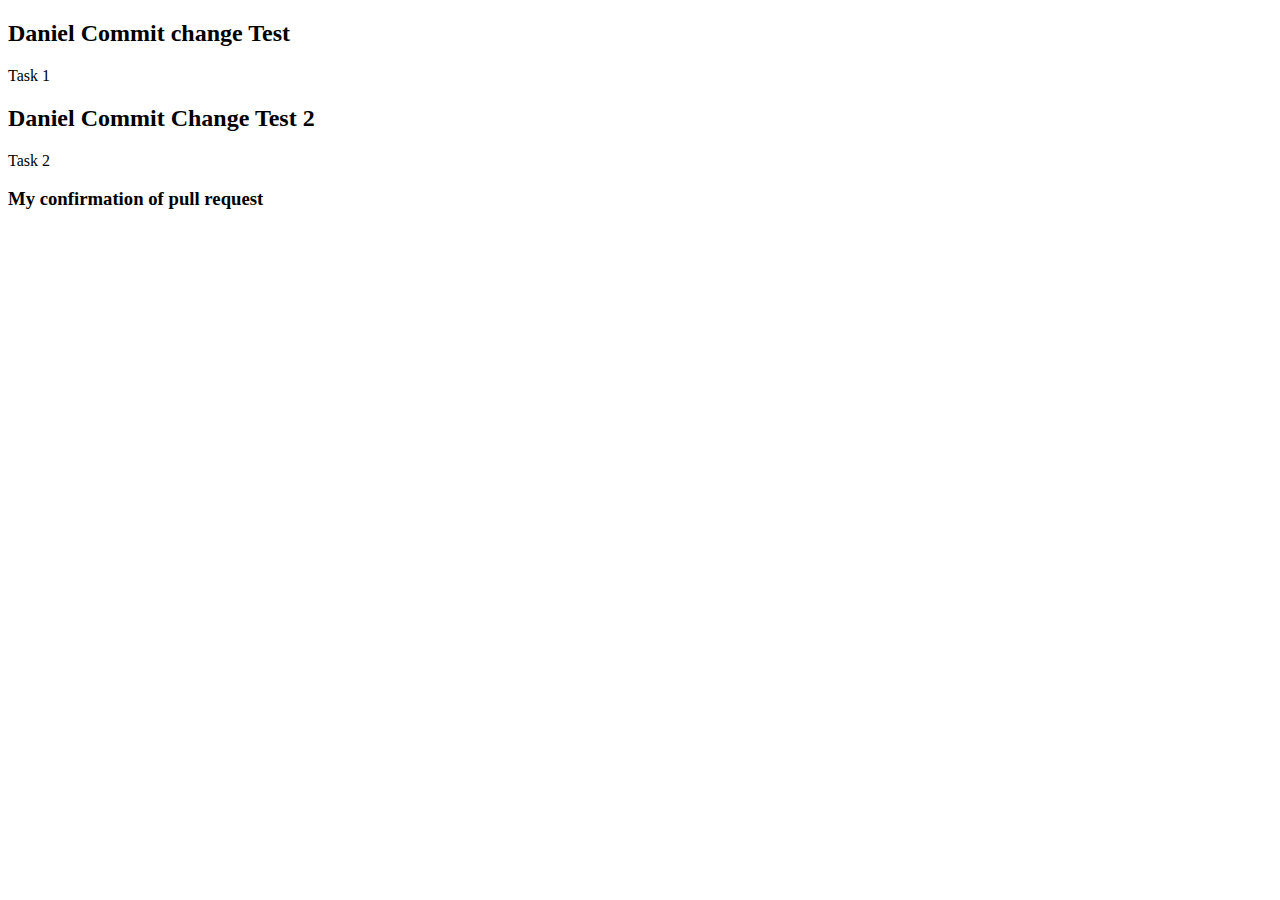
<file: index.html>
<!DOCTYPE html>
<html>
<head>
	<title>HGN-INTERNSHIP</title>
</head>
<body>
	<h2>Daniel Commit change Test</h2>
	<p>Task 1</p>
	<h2>Daniel Commit Change Test 2 </h2>
	<p>Task 2</p>
	<h3>My confirmation of pull request</h3>
</body>
</html>
</file>
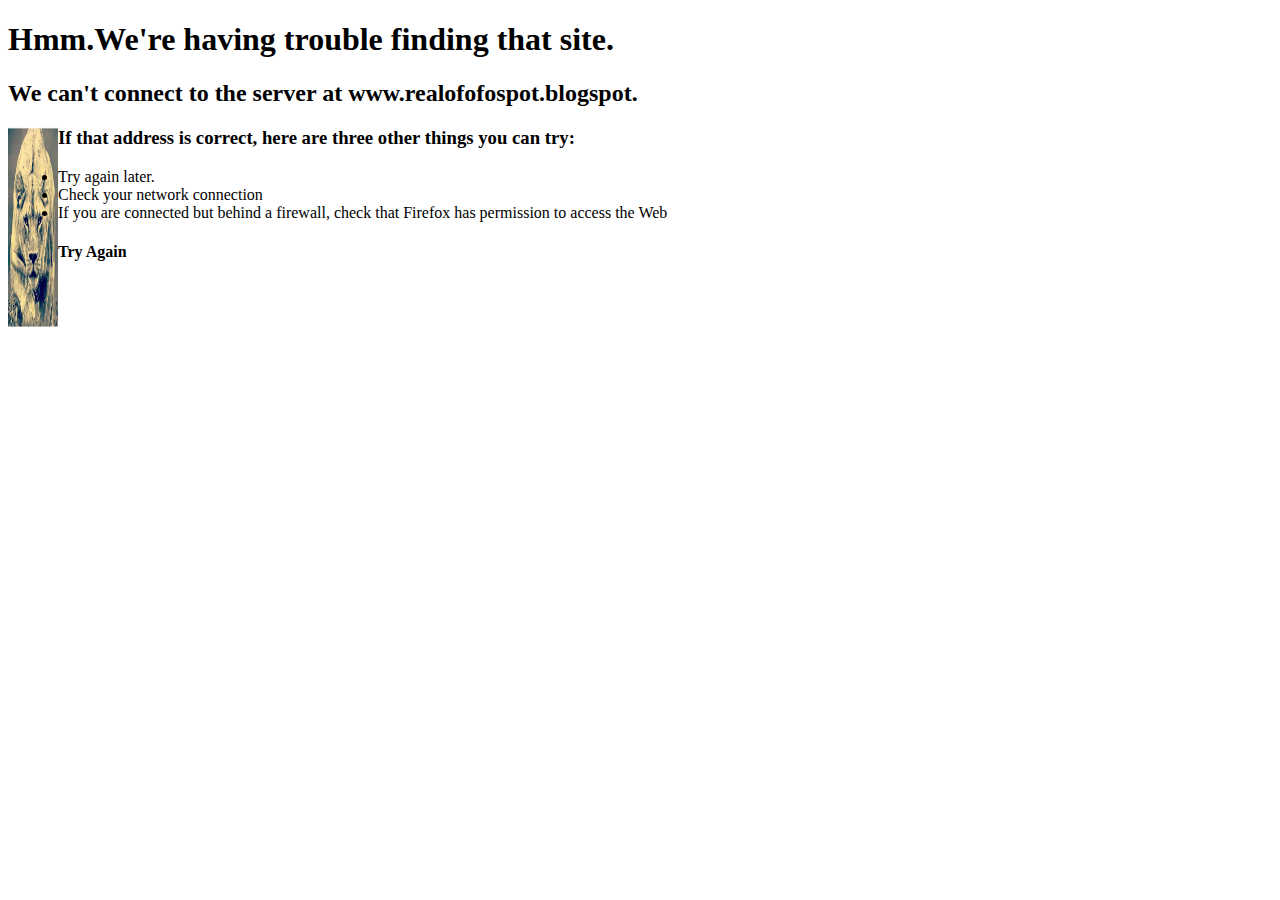
<file: official webpage/Introduction.html>
<!Doctype Html>
<html>
<head>
<link rel="icon" href="Lion.png" sizes="32*32/>"
<link href="Introduction.css" type="text/css" rel="stylesheet">
</head>
<body>
	<p><h1>Hmm.We're having trouble finding that site.</h1></p>
	<p><h2>We can't connect to the server at www.realofofospot.blogspot.</h2></p>
	<p>
	<img src="Lion.png" alt="Lion" align="left" width="50px" height="200"/></p><p>
	<h3><ul> If that address is correct, here are three other things you can try:</h3>
	<ul></p><li>Try again later.</li>
	<li>Check your network connection</li>
	<li>If you are connected but behind a firewall, check that Firefox has permission to access the Web</li>
	
															<h4><p>Try Again</p></h4>

															
	
    









</body>


























</html>
</file>
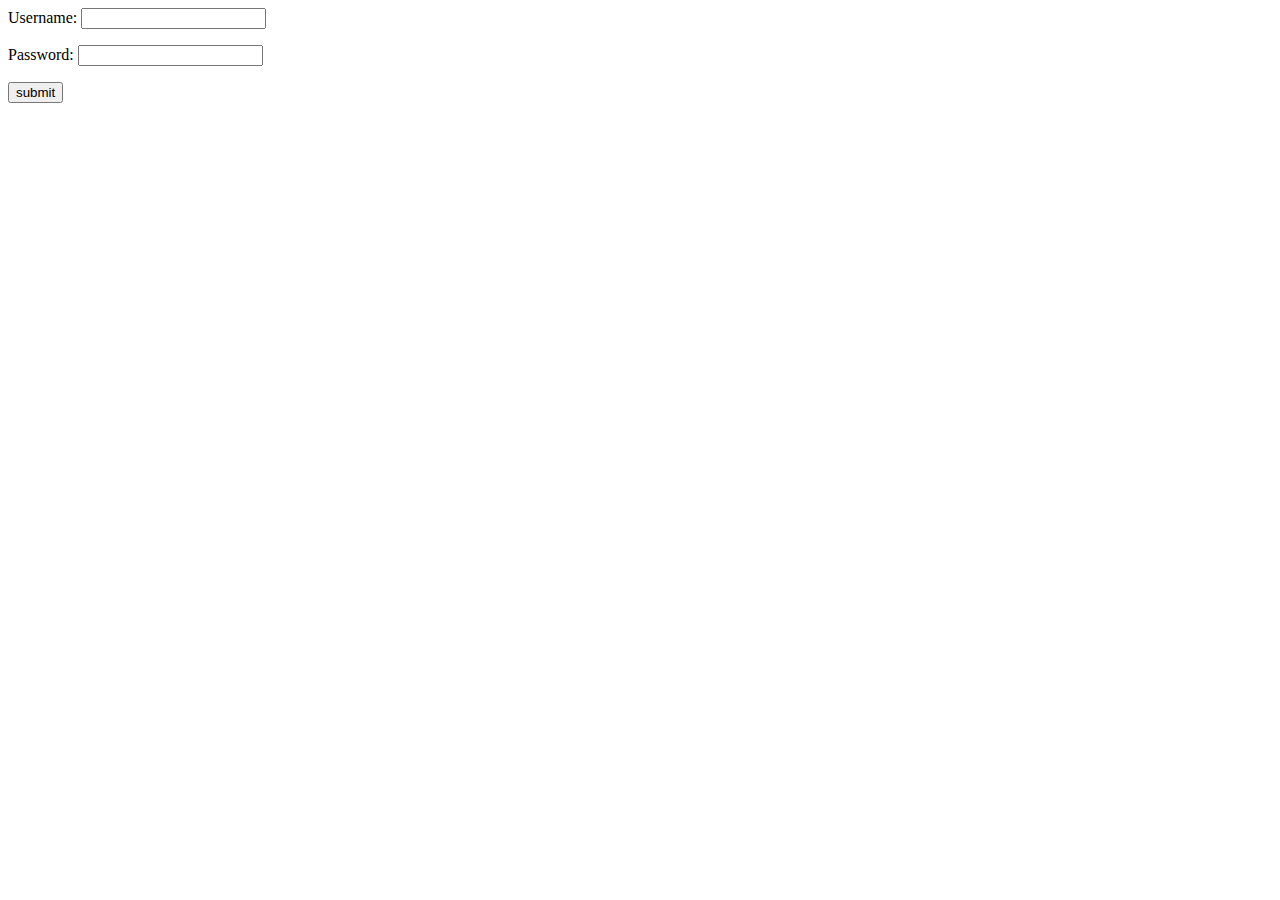
<file: official webpage/Password.html>
<!Doctype html>
<html>
<body>
<form name="input" action="Introduction.html" method="get">
	Username: <input type="text" name="Funmidaniel"/></br>
	<p>Password: <input type="password" password="Omosefunmi1"/></p>
	<input type="submit" value="submit"/>
	</form>






</body>
</html>
</file>
<file: official webpage/Introduction.css>
body{
	background-color: lightblue;
	padding-left: 300px;
}
h3 p{
	padding-right:150px 16px;
}
h4 p{
	text-align:center;
	background-color: blue;
	background-repeat:0;
	border:3px solid black;
}
p{
	padding-right: 0px;
}
</file>
